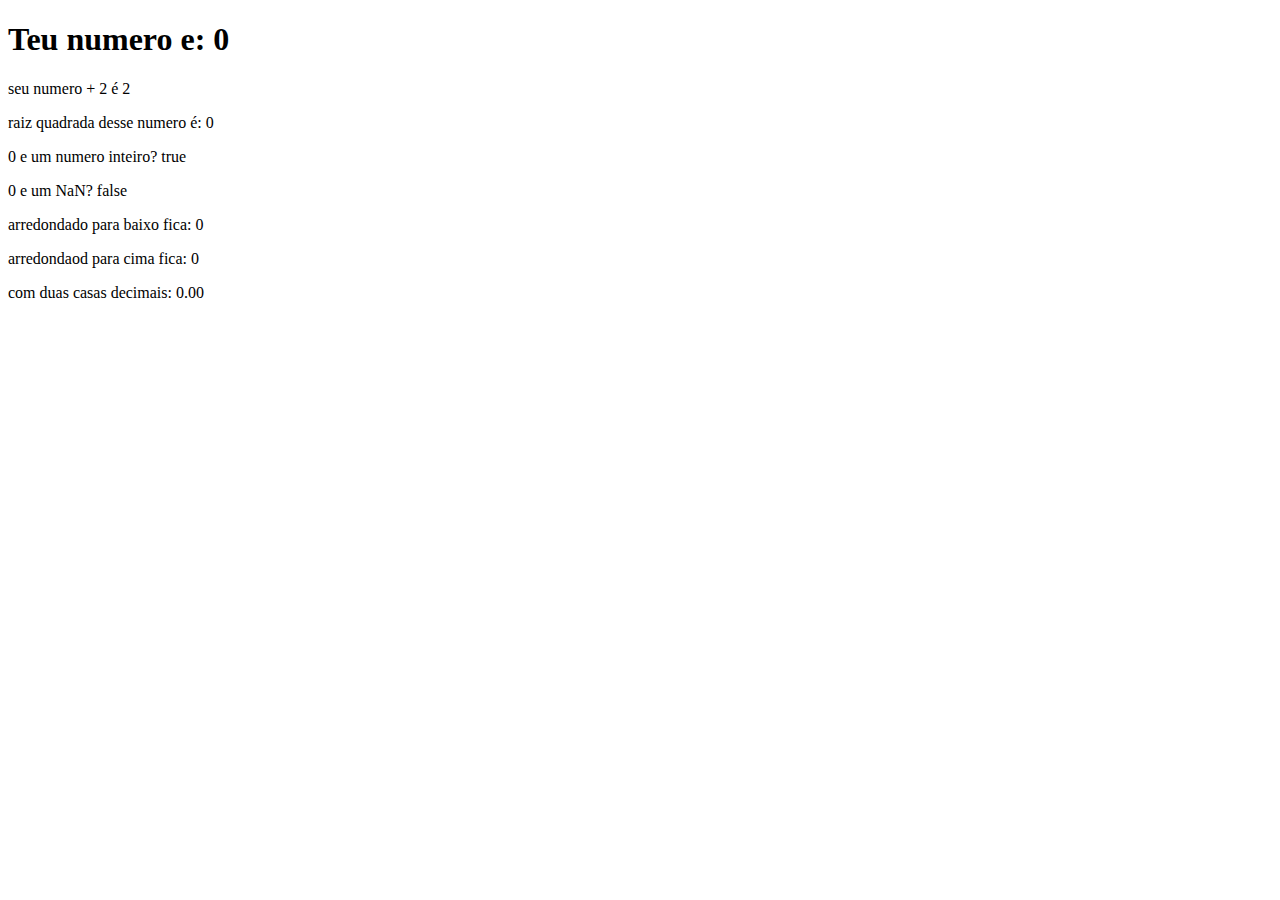
<file: al1/ex10/index.html>
<!DOCTYPE html>
<html lang="pt-br">
<head>
    <meta charset="UTF-8">
    <meta name="viewport" content="width=device-width, initial-scale=1.0">
    <title>Document</title>
</head>
<body>
    <section>
        <h1>Teu numero e: <span id="numTitulo"></span></h1>
        <div id="texto"></div>
    </section>

    <script src="index.js"></script>
</body>
</html>
</file>
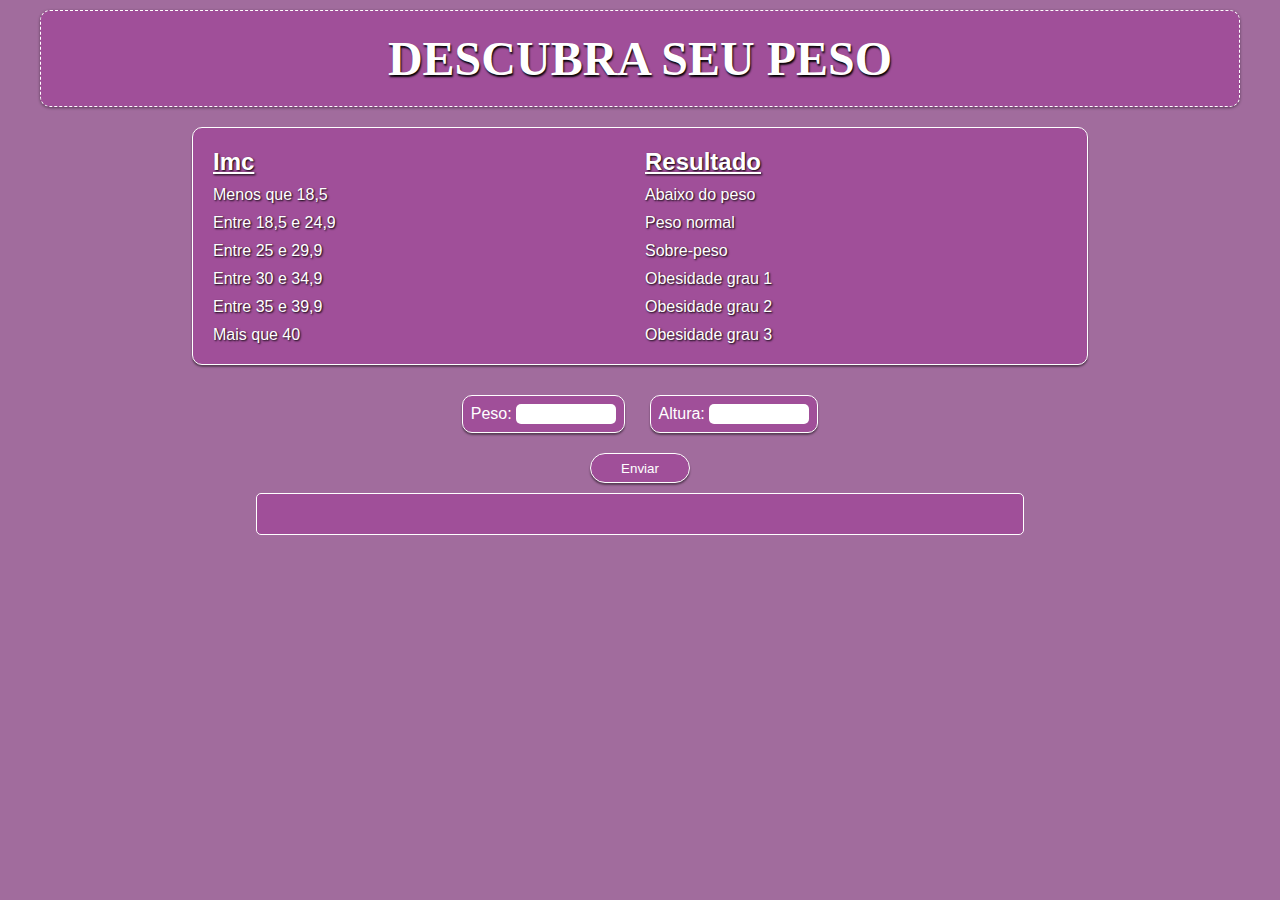
<file: al1/ex16/index.html>
<!DOCTYPE html>
<html lang="en">
<head>
    <meta charset="UTF-8">
    <meta name="viewport" content="width=device-width, initial-scale=1.0">
    <title>IMC calculator</title>
    <link rel="stylesheet" href="css/style.css">
</head>
<body>
    <main>
        <section id="titulo">
            <h1>DESCUBRA SEU PESO</h1>
        </section>
        <section class="texto">
            <div id="imc">
                <h2>Imc</h2>
                <ul type="none">
                    <li>Menos que 18,5</li>
                    <li>Entre 18,5 e 24,9</li>
                    <li>Entre 25 e 29,9</li>
                    <li>Entre 30 e 34,9</li>
                    <li>Entre 35 e 39,9</li>
                    <li>Mais que 40</li>
                </ul>
            </div>
            <div id="resultado">
                <h2>Resultado</h2>
                <ul type="none">
                    <li>Abaixo do peso</li>
                    <li>Peso normal</li>
                    <li>Sobre-peso</li>
                    <li>Obesidade grau 1</li>
                    <li>Obesidade grau 2</li>
                    <li>Obesidade grau 3</li>
                </ul>
            </div>
        </section>
        <section id="botoes">
        <form class="dados" action="#" method="post">
                    <p>
                        <label for="num1">Peso:</label>
                        <input type="number" name="num1" id="num1" step="0.1">
                    </p>
                    <p>
                        <label for="num2">Altura:</label>
                        <input type="number" name="num2" id="num2" min="0" max="2.5" step="0.01">
                    </p>
                <button type="submit">Enviar</button>
        </form>
        </section>
        <div class="fim"></div>
    </main>

    <script src="js/codigo.js"></script>
</body>
</html>
</file>
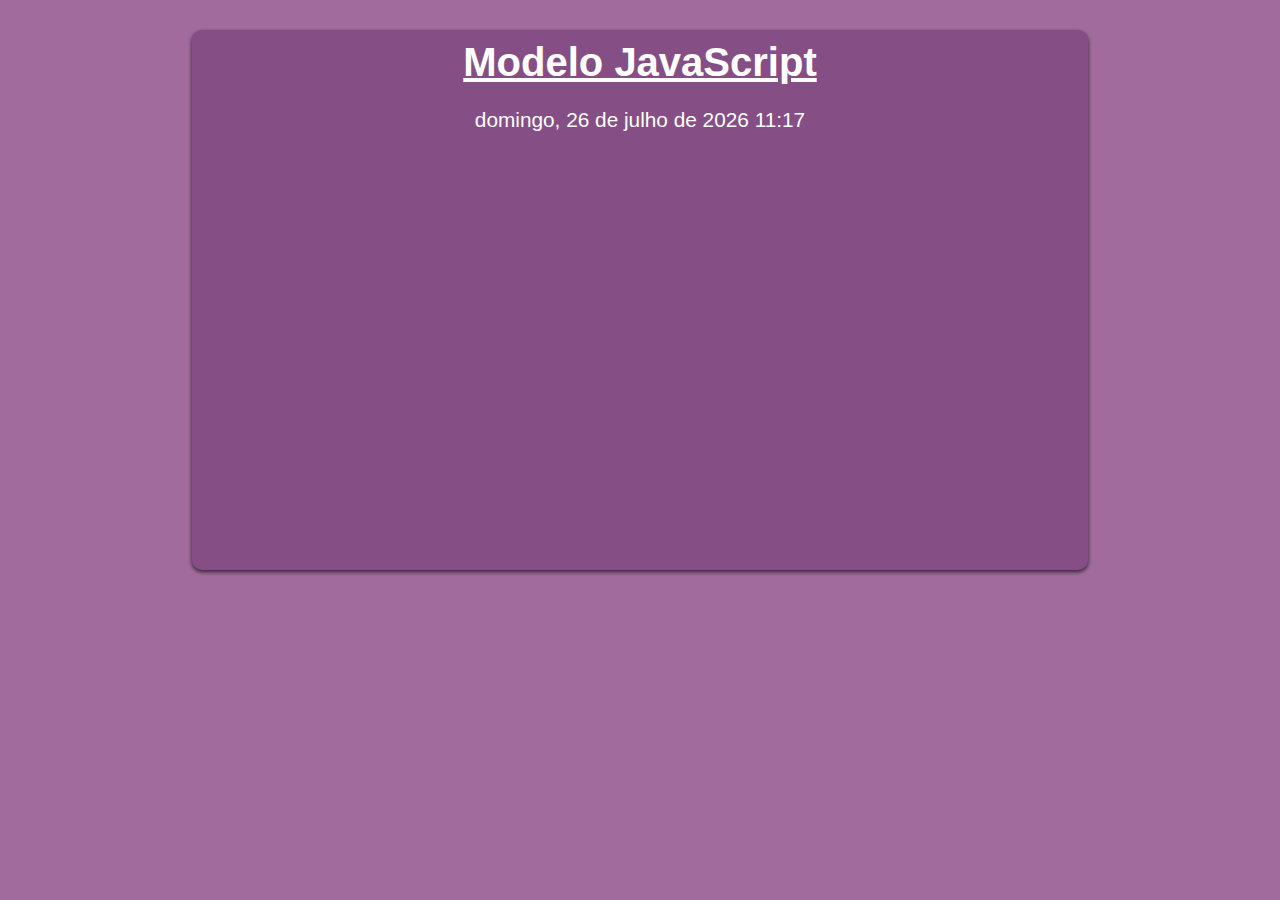
<file: al1/ex18/index.html>
<!DOCTYPE html>
<html lang="en">
<head>
    <meta charset="UTF-8">
    <meta name="viewport" content="width=device-width, initial-scale=1.0">
    <title>Document</title>
    <link rel="stylesheet" href="css/style.css">
</head>
<body>
    <main>
        <section id="titulo">
            <h1>Modelo JavaScript</h1>
            <div id="saida">
                <p></p>
            </div>
        </section>
    </main>

    <script src="js/codigo.js"></script>
</body>
</html>
</file>
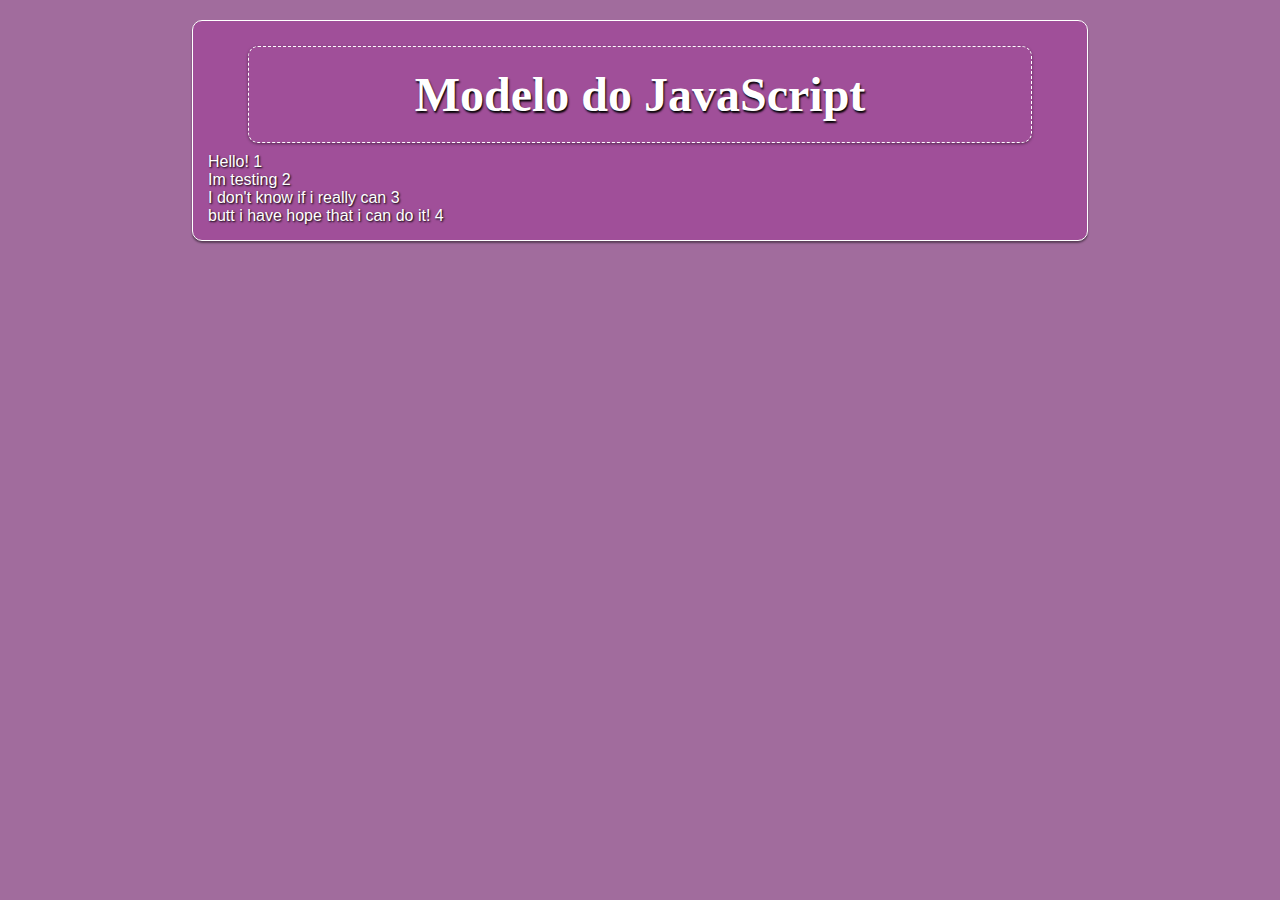
<file: al1/ex20/index.html>
<!DOCTYPE html>
<html lang="en">
<head>
    <meta charset="UTF-8">
    <meta name="viewport" content="width=device-width, initial-scale=1.0">
    <title>Document</title>
    <link rel="stylesheet" href="css/style.css">
</head>
<body>
        <section id="titulo">
            <h1>Modelo do JavaScript</h1>
            
        </section>
    <script src="js/codigo.js"></script>
</body>
</html>
</file>
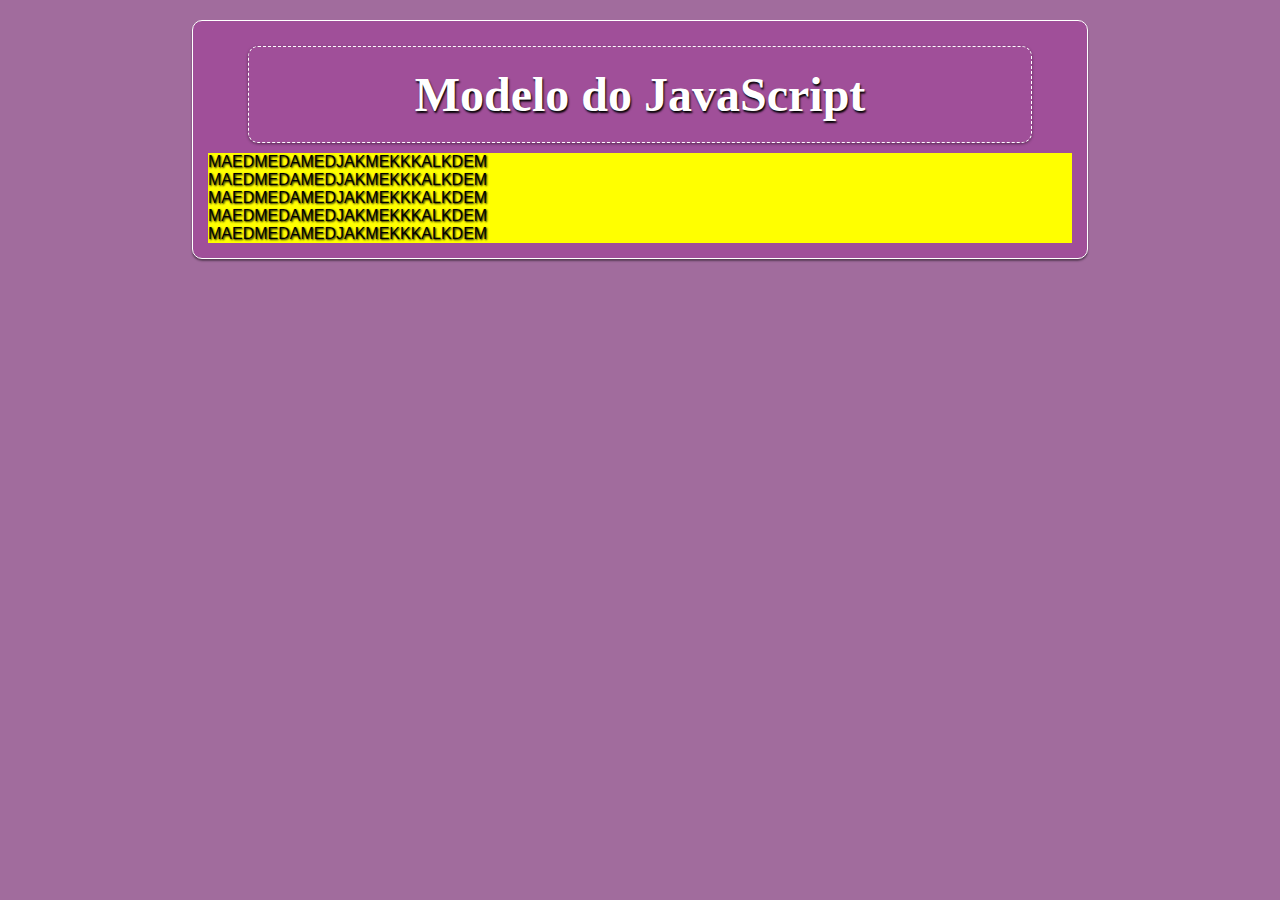
<file: al1/ex22/index.html>
<!DOCTYPE html>
<html lang="en">
<head>
    <meta charset="UTF-8">
    <meta name="viewport" content="width=device-width, initial-scale=1.0">
    <title>Document</title>
    <link rel="stylesheet" href="css/style.css">
</head>
<body>
    <main>
        <section id="titulo">
            <h1>Modelo do JavaScript</h1>
            <div class="paragrafo">
                <p>MAEDMEDAMEDJAKMEKKKALKDEM</p>
                <p>MAEDMEDAMEDJAKMEKKKALKDEM</p>
                <p>MAEDMEDAMEDJAKMEKKKALKDEM</p>
                <p>MAEDMEDAMEDJAKMEKKKALKDEM</p>
                <p>MAEDMEDAMEDJAKMEKKKALKDEM</p>
            </div>
        </section>
    </main>

    <script src="js/codigo.js"></script>
</body>
</html>
</file>
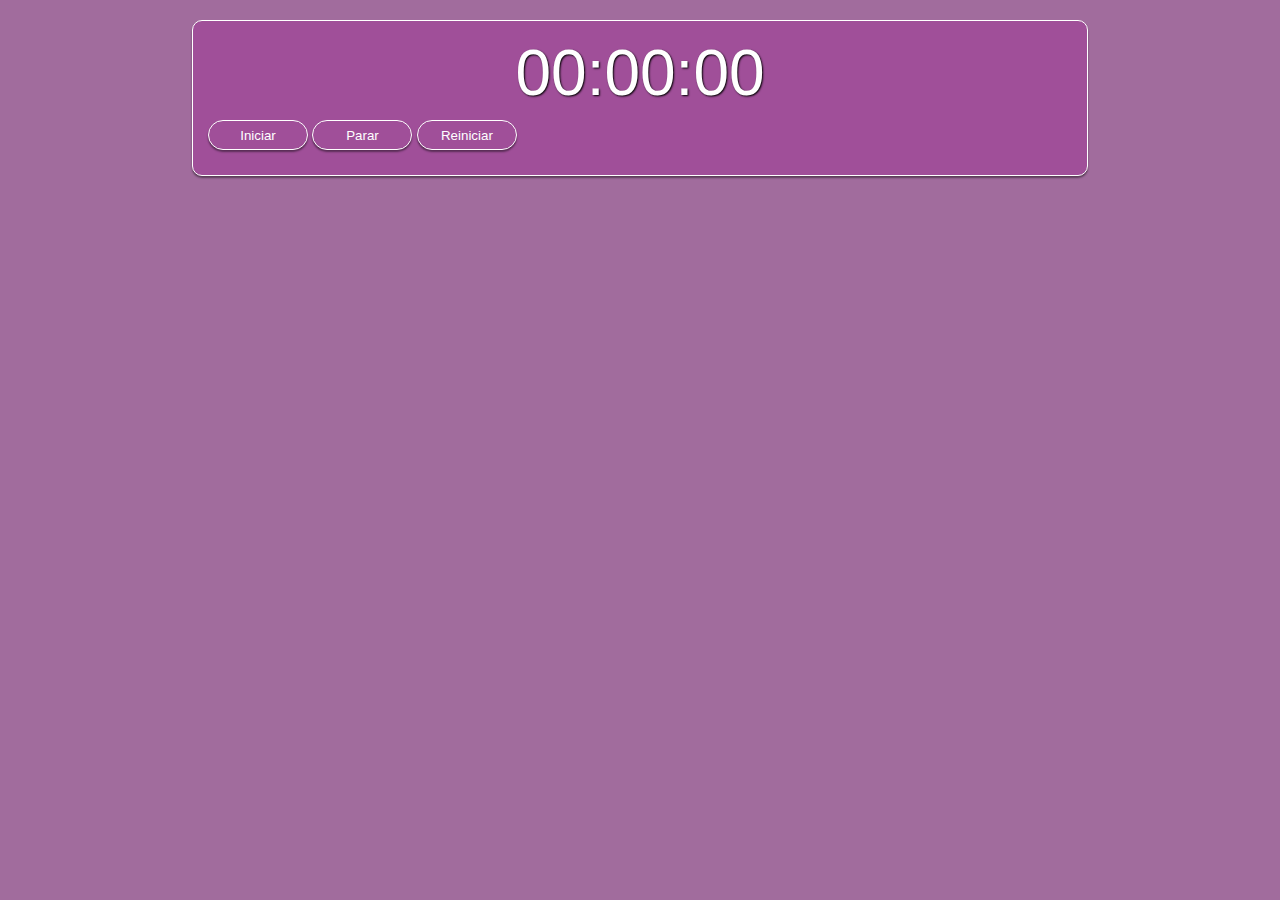
<file: al1/ex26/index.html>
<!DOCTYPE html>
<html lang="en">
<head>
    <meta charset="UTF-8">
    <meta name="viewport" content="width=device-width, initial-scale=1.0">
    <title>Document</title>
    <link rel="stylesheet" href="css/style.css">
</head>
<body>
    <main>
        <section id="titulo">
        <p class="timer">00:00:00</p>
            <div class="button">
                <p>
                    <button class="iniciar">Iniciar</button>
                    <button class="parar">Parar</button>
                    <button class="reiniciar">Reiniciar</button>
                </p>
            </div>
        </section>
    </main>

    <script src="js/codigo.js"></script>
</body>
</html>
</file>
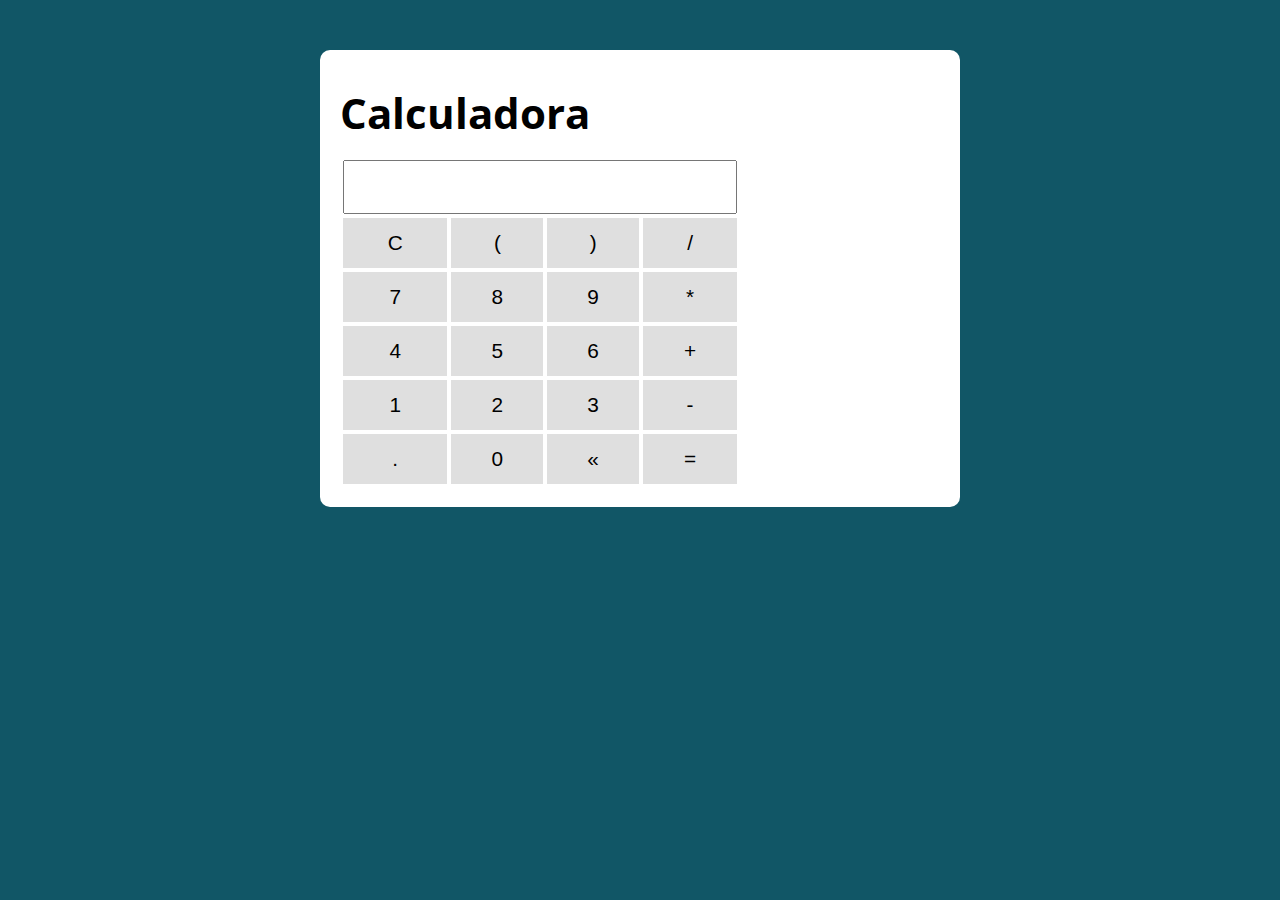
<file: al1/ex28/index.html>
<!DOCTYPE html>
<html lang="pt-BR">

<head>
  <meta charset="UTF-8">
  <meta name="viewport" content="width=device-width, initial-scale=1.0">
  <meta http-equiv="X-UA-Compatible" content="ie=edge">
  <title>Modelo</title>
  <link rel="stylesheet" href="./assets/css/style.css">
</head>

<body>

  <section class="container">
    <h1>Calculadora</h1>

    <table class="calculadora">
      <tr>
        <td colspan="4"><input type="text" class="display"></td>
      </tr>

      <tr>
        <td><button class="btn btn-clear">C</button></td>
        <td><button class="btn btn-num">(</button></td>
        <td><button class="btn btn-num">)</button></td>
        <td><button class="btn btn-num">/</button></td>
      </tr>

      <tr>
        <td><button class="btn btn-num">7</button></td>
        <td><button class="btn btn-num">8</button></td>
        <td><button class="btn btn-num">9</button></td>
        <td><button class="btn btn-num">*</button></td>
      </tr>

      <tr>
        <td><button class="btn btn-num">4</button></td>
        <td><button class="btn btn-num">5</button></td>
        <td><button class="btn btn-num">6</button></td>
        <td><button class="btn btn-num">+</button></td>
      </tr>

      <tr>
        <td><button class="btn btn-num">1</button></td>
        <td><button class="btn btn-num">2</button></td>
        <td><button class="btn btn-num">3</button></td>
        <td><button class="btn btn-num">-</button></td>
      </tr>

      <tr>
        <td><button class="btn btn-num">.</button></td>
        <td><button class="btn btn-num">0</button></td>
        <td><button class="btn btn-del">&laquo;</button></td>
        <td><button class="btn btn-eq">=</button></td>
      </tr>
    </table>

  </section>

  <script src="./assets/js/main.js"></script>
</body>

</html>
</file>
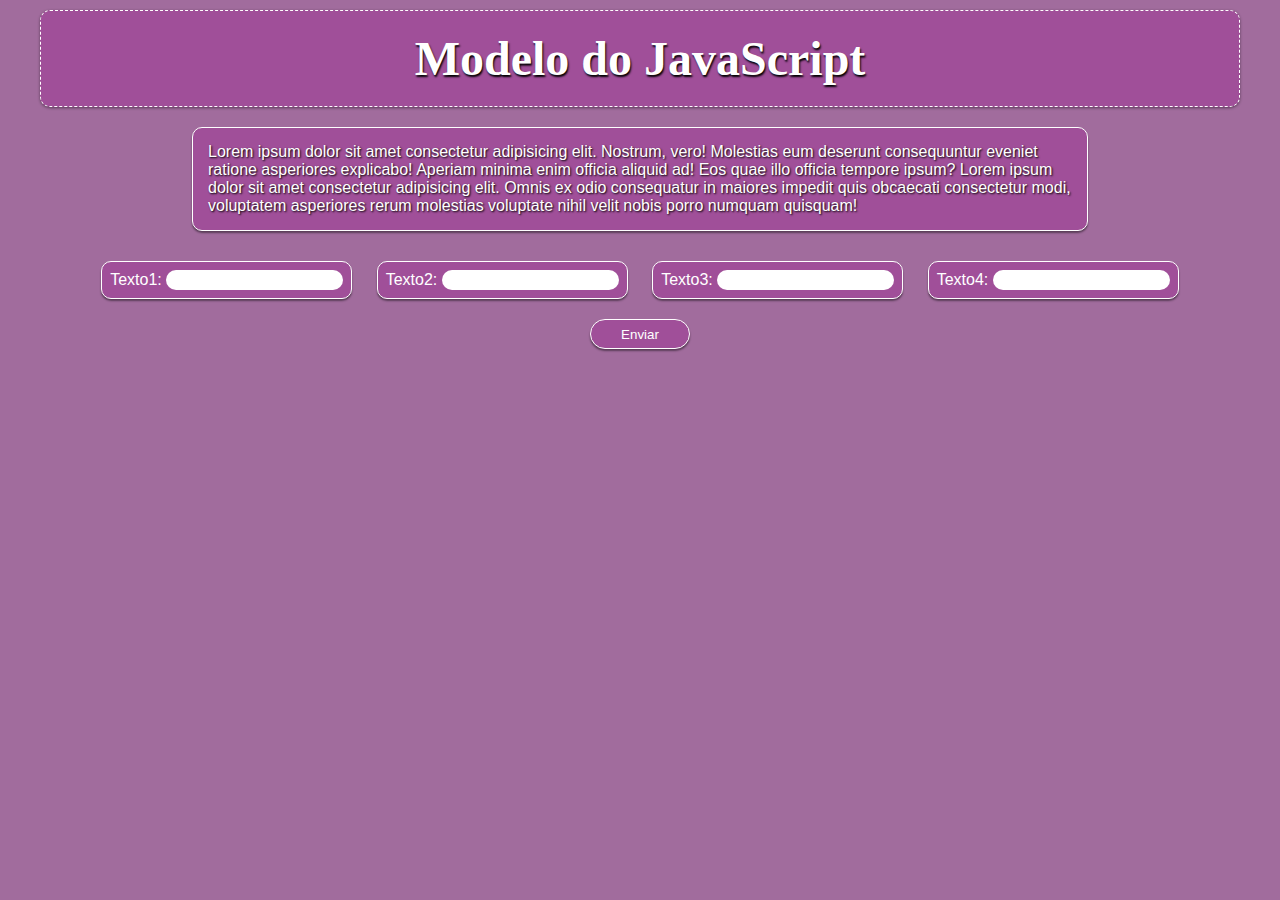
<file: al1/modelo/index.html>
<!DOCTYPE html>
<html lang="en">
<head>
    <meta charset="UTF-8">
    <meta name="viewport" content="width=device-width, initial-scale=1.0">
    <title>Document</title>
    <link rel="stylesheet" href="css/style.css">
</head>
<body>
    <main>
        <section id="titulo">
            <h1>Modelo do JavaScript</h1>
            <p>Lorem ipsum dolor sit amet consectetur adipisicing elit. Nostrum, vero! Molestias eum deserunt consequuntur eveniet ratione asperiores explicabo! Aperiam minima enim officia aliquid ad! Eos quae illo officia tempore ipsum? Lorem ipsum dolor sit amet consectetur adipisicing elit. Omnis ex odio consequatur in maiores impedit quis obcaecati consectetur modi, voluptatem asperiores rerum molestias voluptate nihil velit nobis porro numquam quisquam!</p>
        </section>
        <form action="#">
            <section id="botoes">
                <p>
                    <label for="tex1">Texto1:</label>
                    <input type="text" name="tex1" id="tex1">
                </p>
                <p>
                    <label for="tex2">Texto2:</label>
                    <input type="text" name="tex2" id="tex2">
                </p>
                <p>
                    <label for="tex3">Texto3:</label>
                    <input type="text" name="tex3" id="tex3">
                </p>
                <p>
                    <label for="tex4">Texto4:</label>
                    <input type="text" name="tex4" id="tex4">
                </p>
            </section>
            <button>Enviar</button>
        </form>
    </main>

    <script src="js/codigo.js"></script>
</body>
</html>
</file>
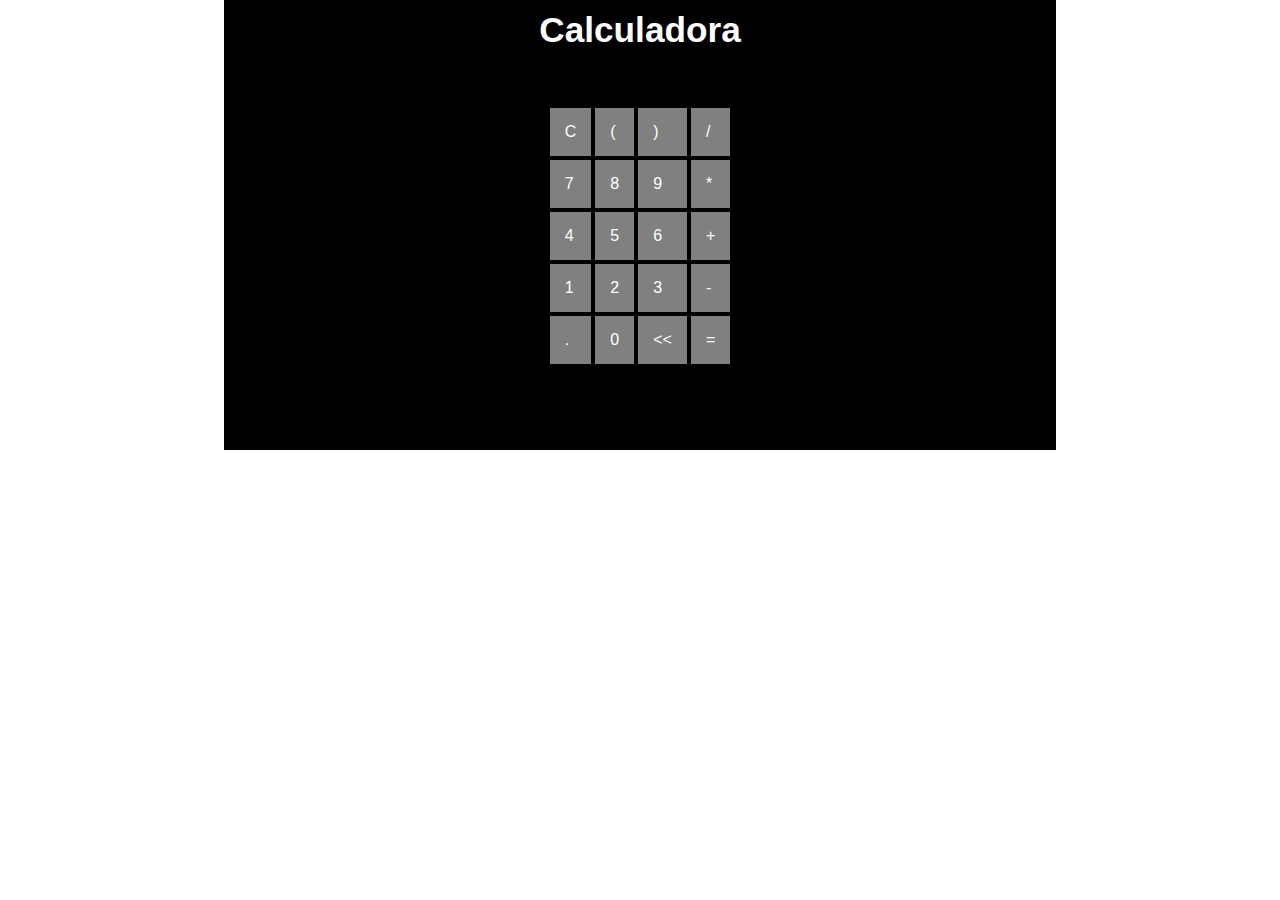
<file: al2/ex2/index.html>
<!DOCTYPE html>
<html lang="pt-br">
<head>
    <meta charset="UTF-8">
    <meta name="viewport" content="width=device-width, initial-scale=1.0">
    <link rel="stylesheet" href="style.css">
    <title>calculadora</title>
</head>
<body>
    <section class="container">
        <h1>Calculadora</h1>
        <table>
            <tr>
                <td>C</td>
                <td>(</td>
                <td>)</td>
                <td>/</td>
            </tr>
            <tr>
                <td>7</td>
                <td>8</td>
                <td>9</td>
                <td>*</td>
            </tr>
            <tr>
                <td>4</td>
                <td>5</td>
                <td>6</td>
                <td>+</td>
            </tr>
            <tr>
                <td>1</td>
                <td>2</td>
                <td>3</td>
                <td>-</td>
            </tr>
            <tr>
                <td>.</td>
                <td>0</td>
                <td><<</td>
                <td>=</td>
            </tr>
        </table>
    </section>
</body>
</html>
</file>
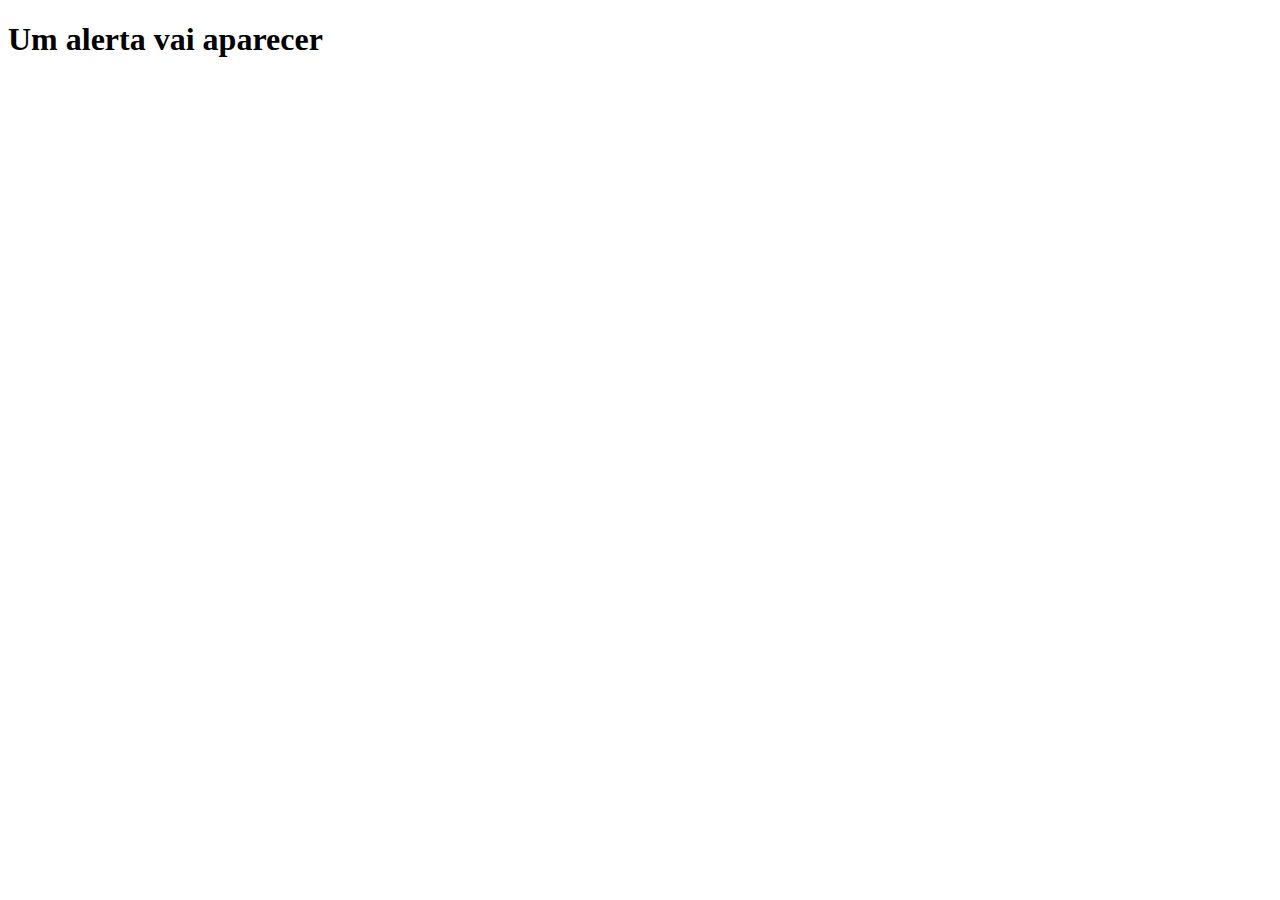
<file: al1/ex2/pag.html>
<!DOCTYPE html>
<html lang="pt-br">
<head>
    <meta charset="UTF-8">
    <meta name="viewport" content="width=device-width, initial-scale=1.0">
    <title>Document</title>
</head>
<body>
    <h1>Um alerta vai aparecer</h1>
    <script src="index.js"></script>
</body>
</html>
</file>
<file: al1/ex16/css/style.css>
@charset "UTF-8";

* {
    box-sizing: border-box;
    margin: 0px;
    padding: 0px;
    font-family: Arial, Helvetica, sans-serif;
}
body {
    background-color: rgb(161, 108, 157);
    color: white;
}
section#titulo h1 {
    font-size: 3em;
    font-family: 'Times New Roman', Times, serif;
    padding: 20px;
    margin: 10px 40px;
    text-shadow: 1px 2px 2px  black;
    box-shadow: 0px 1px 3px rgba(0, 0, 0, 0.438);
    text-align: center;
    background-color: rgb(160, 79, 153);
    border: 1px dashed white;
    border-radius: 10px;
}
section#titulo p {
    width: 70%;
    background-color: rgb(160, 79, 153);
    text-shadow: 1px 1px 2px  black;
    box-shadow: 0px 2px 2px rgba(0, 0, 0, 0.438);
    border: 1px solid white;
    border-radius: 10px;
    margin: 20px auto;
    padding: 15px;
}
section.texto {
    width: 70%;
    background-color: rgb(160, 79, 153);
    text-shadow: 1px 1px 2px  black;
    box-shadow: 0px 2px 2px rgba(0, 0, 0, 0.438);
    border: 1px solid white;
    border-radius: 10px;
    margin: 20px auto;
    padding: 15px;
    display: flex;
}
section.texto div h2 {
    text-decoration: underline;
    margin: 5px;

}
section.texto div li {
    padding: 5px;
}
section.texto div {
    width: 100%;
}
section#botoes {
    text-align: center;
}
section#botoes p {
    display: inline-block;
    background-color: rgb(160, 79, 153);
    box-shadow: 0px 2px 2px rgba(0, 0, 0, 0.438);
    border: 1px solid white;
    border-radius: 10px;
    padding: 8px;
    margin: 10px;
}
section#botoes p input {
    border-radius: 5px;
    height: 20px;
    width: 100px;
    border: 0px;
}
main button {
    display: block;
    background-color: rgb(160, 79, 153);
    color: white;
    border: 1px solid white;
    border-radius: 15px;
    box-shadow: 0px 2px 2px rgba(0, 0, 0, 0.438);
    height: 30px;
    width: 100px;
    margin: 10px auto;
}

div.fim {
    height: 30px;
    width: 60%;
    background-color: rgb(160, 79, 153);
    border: 1px solid white;
    border-radius: 5px;
    text-align: center;
    padding: 20px;
    margin: auto;
}
div.fim p {
    text-align: center;
}
</file>
<file: al1/ex18/css/style.css>
@charset "UTF-8";

* {
    box-sizing: border-box;
    margin: 0px;
    padding: 0px;
    font-family: Arial, Helvetica, sans-serif;
}
body {
    background-color: rgb(161, 108, 157);
    color: white;
}
section#titulo {
    background: rgb(133, 79, 133);
    box-shadow: 0px 2px 4px rgba(0, 0, 0, 0.705);
    border-radius: 10px;
    display: flex;
    flex-flow: column nowrap;
    margin: 30px auto;
    padding: 10px;
    height: 60vh;
    width: 70vw;
}
section#titulo h1 {
    font-size: 2.5em;
    text-align: center;
    text-decoration: underline;
    padding-bottom: 25px;
}
section#titulo p {
    text-align: center;
    font-size: 1.3em;
    line-height: 20px;
}
</file>
<file: al1/ex20/css/style.css>
@charset "UTF-8";

* {
    box-sizing: border-box;
    margin: 0px;
    padding: 0px;
    font-family: Arial, Helvetica, sans-serif;
}
body {
    background-color: rgb(161, 108, 157);
    color: white;
}
section#titulo h1 {
    font-size: 3em;
    font-family: 'Times New Roman', Times, serif;
    padding: 20px;
    margin: 10px 40px;
    text-shadow: 1px 2px 2px  black;
    box-shadow: 0px 1px 3px rgba(0, 0, 0, 0.438);
    text-align: center;
    background-color: rgb(160, 79, 153);
    border: 1px dashed white;
    border-radius: 10px;
}
section#titulo {
    width: 70%;
    background-color: rgb(160, 79, 153);
    text-shadow: 1px 1px 2px  black;
    box-shadow: 0px 2px 2px rgba(0, 0, 0, 0.438);
    border: 1px solid white;
    border-radius: 10px;
    margin: 20px auto;
    padding: 15px;
}
section#botoes {
    text-align: center;
}
section#botoes p {
    display: inline-block;
    background-color: rgb(160, 79, 153);
    box-shadow: 0px 2px 2px rgba(0, 0, 0, 0.438);
    border: 1px solid white;
    border-radius: 10px;
    padding: 8px;
    margin: 10px;
}
section#botoes p input {
    border-radius: 10px;
    height: 20px;
    border: 0px;
}
main button {
    display: block;
    background-color: rgb(160, 79, 153);
    color: white;
    border: 1px solid white;
    border-radius: 15px;
    box-shadow: 0px 2px 2px rgba(0, 0, 0, 0.438);
    height: 30px;
    width: 100px;
    margin: 10px auto;
}
main button:hover {
    background-color: rgb(160, 47, 150);
    cursor: pointer;
}
</file>
<file: al1/ex22/css/style.css>
@charset "UTF-8";

* {
    box-sizing: border-box;
    margin: 0px;
    padding: 0px;
    font-family: Arial, Helvetica, sans-serif;
}
body {
    background-color: rgb(161, 108, 157);
    color: white;
}
section#titulo h1 {
    font-size: 3em;
    font-family: 'Times New Roman', Times, serif;
    padding: 20px;
    margin: 10px 40px;
    text-shadow: 1px 2px 2px  black;
    box-shadow: 0px 1px 3px rgba(0, 0, 0, 0.438);
    text-align: center;
    background-color: rgb(160, 79, 153);
    border: 1px dashed white;
    border-radius: 10px;
}
section#titulo {
    width: 70%;
    background-color: rgb(160, 79, 153);
    text-shadow: 1px 1px 2px  black;
    box-shadow: 0px 2px 2px rgba(0, 0, 0, 0.438);
    border: 1px solid white;
    border-radius: 10px;
    margin: 20px auto;
    padding: 15px;
}
section#botoes {
    text-align: center;
}
section#botoes p {
    display: inline-block;
    background-color: rgb(160, 79, 153);
    box-shadow: 0px 2px 2px rgba(0, 0, 0, 0.438);
    border: 1px solid white;
    border-radius: 10px;
    padding: 8px;
    margin: 10px;
}
section#botoes p input {
    border-radius: 10px;
    height: 20px;
    border: 0px;
}
main button {
    display: block;
    background-color: rgb(160, 79, 153);
    color: white;
    border: 1px solid white;
    border-radius: 15px;
    box-shadow: 0px 2px 2px rgba(0, 0, 0, 0.438);
    height: 30px;
    width: 100px;
    margin: 10px auto;
}
main button:hover {
    background-color: rgb(160, 47, 150);
    cursor: pointer;
}
</file>
<file: al1/ex26/css/style.css>
@charset "UTF-8";

* {
    box-sizing: border-box;
    margin: 0px;
    padding: 0px;
    font-family: Arial, Helvetica, sans-serif;
}
body {
    background-color: rgb(161, 108, 157);
    color: white;
}
section#titulo h1 {
    font-size: 3em;
    font-family: 'Times New Roman', Times, serif;
    padding: 20px;
    margin: 10px 40px;
    text-shadow: 1px 2px 2px  black;
    box-shadow: 0px 1px 3px rgba(0, 0, 0, 0.438);
    text-align: center;
    background-color: rgb(160, 79, 153);
    border: 1px dashed white;
    border-radius: 10px;
}
section#titulo  {
    width: 70%;
    background-color: rgb(160, 79, 153);
    text-shadow: 1px 1px 2px  black;
    box-shadow: 0px 2px 2px rgba(0, 0, 0, 0.438);
    border: 1px solid white;
    border-radius: 10px;
    margin: 20px auto;
    padding: 15px;
}
section#botoes p {
    display: inline-block;
    background-color: rgb(160, 79, 153);
    box-shadow: 0px 2px 2px rgba(0, 0, 0, 0.438);
    border: 1px solid white;
    border-radius: 10px;
    padding: 8px;
    margin: 10px;
}
section#botoes p input {
    border-radius: 10px;
    height: 20px;
    border: 0px;
}
main button {
    display: inline-block;
    background-color: rgb(160, 79, 153);
    color: white;
    border: 1px solid white;
    border-radius: 15px;
    box-shadow: 0px 2px 2px rgba(0, 0, 0, 0.438);
    height: 30px;
    width: 100px;
    margin: 10px auto;
}
main button:hover {
    background-color: rgb(160, 47, 150);
    cursor: pointer;
}
.timer {
    font-size: 4em;
    text-align: center;
}
</file>
<file: al1/ex28/assets/css/style.css>
@import url('https://fonts.googleapis.com/css?family=Open+Sans:400,700&display=swap');
:root {
  --primary-color: rgb(17, 86, 102);
  --primary-color-darker: rgb(9, 48, 56);
}

* {
  box-sizing: border-box;
  outline: 0;
}

body {
  margin: 0;
  padding: 0;
  background: var(--primary-color);
  font-family: 'Open sans', sans-serif;
  font-size: 1.3em;
  line-height: 1.5em;
}

.container {
  max-width: 640px;
  margin: 50px auto;
  background: #fff;
  padding: 20px;
  border-radius: 10px;
}

form input, form label, form button {
  display: block;
  width: 100%;
  margin-bottom: 10px;
}

form input {
  font-size: 24px;
  height: 50px;
  padding: 0 20px;
}

form input:focus {
  outline: 1px solid var(--primary-color);
}

form button {
  border: none;
  background: var(--primary-color);
  color: #fff;
  font-size: 18px;
  font-weight: 700;
  height: 50px;
  cursor: pointer;
  margin-top: 30px;
}

form button:hover {
  background: var(--primary-color-darker);
}

.calculadora {
  width: 400px;
}

.display {
  font-size: 2em;
  width: 100%;
  text-align: right;
}

.btn {
  width: 100%;
  height: 50px;
  font-size: 1em;
  border: none;
  background: #dfdfdf;
  cursor: pointer;
}

.btn:hover {
  background: #9e9e9e;
}
</file>
<file: al1/modelo/css/style.css>
@charset "UTF-8";

* {
    box-sizing: border-box;
    margin: 0px;
    padding: 0px;
    font-family: Arial, Helvetica, sans-serif;
}
body {
    background-color: rgb(161, 108, 157);
    color: white;
}
section#titulo h1 {
    font-size: 3em;
    font-family: 'Times New Roman', Times, serif;
    padding: 20px;
    margin: 10px 40px;
    text-shadow: 1px 2px 2px  black;
    box-shadow: 0px 1px 3px rgba(0, 0, 0, 0.438);
    text-align: center;
    background-color: rgb(160, 79, 153);
    border: 1px dashed white;
    border-radius: 10px;
}
section#titulo p {
    width: 70%;
    background-color: rgb(160, 79, 153);
    text-shadow: 1px 1px 2px  black;
    box-shadow: 0px 2px 2px rgba(0, 0, 0, 0.438);
    border: 1px solid white;
    border-radius: 10px;
    margin: 20px auto;
    padding: 15px;
}
section#botoes {
    text-align: center;
}
section#botoes p {
    display: inline-block;
    background-color: rgb(160, 79, 153);
    box-shadow: 0px 2px 2px rgba(0, 0, 0, 0.438);
    border: 1px solid white;
    border-radius: 10px;
    padding: 8px;
    margin: 10px;
}
section#botoes p input {
    border-radius: 10px;
    height: 20px;
    border: 0px;
}
main button {
    display: block;
    background-color: rgb(160, 79, 153);
    color: white;
    border: 1px solid white;
    border-radius: 15px;
    box-shadow: 0px 2px 2px rgba(0, 0, 0, 0.438);
    height: 30px;
    width: 100px;
    margin: 10px auto;
}
main button:hover {
    background-color: rgb(160, 47, 150);
    cursor: pointer;
}
</file>
<file: al2/ex2/style.css>
@charset "UTF-8";

* {
    margin: 0;
    padding: 0;
}

body {
    color: white;
    font-family: Arial, Helvetica, sans-serif;
}

.container {
    background-color: black;
    color: white;
    
    width: 65vw;
    height: 50vh;
    
    margin: auto;
    display: flexbox;
}
.container h1 {
    text-align: center;
    padding-top: 10px;
    font-size: 2.2em;
}
table {
    margin: 50px auto;
    padding: 5px;
}
td {
    background-color: gray;
    padding: 15px;
    border: 1px black solid;
}
</file>
